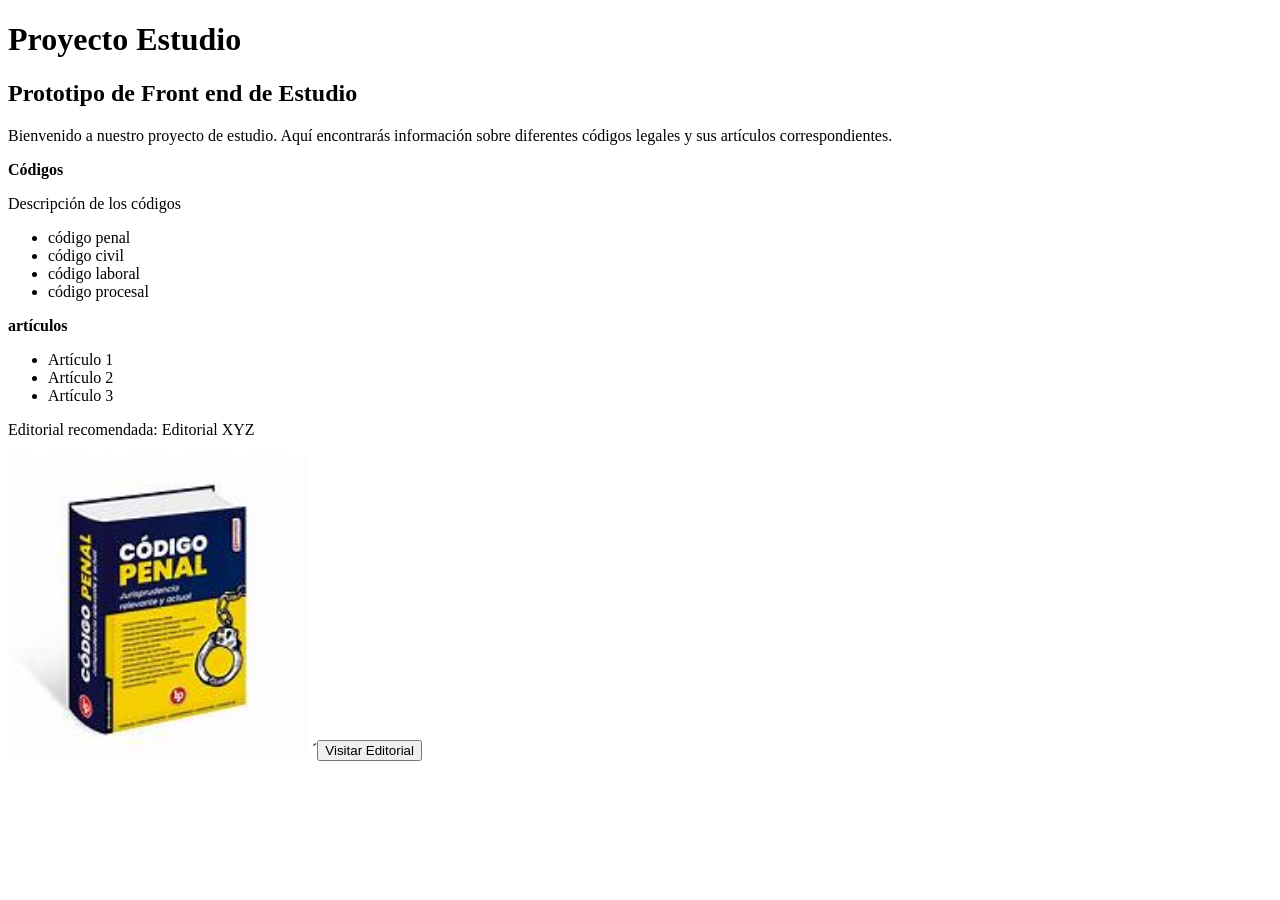
<file: index.html>
<!DOCTYPE html>
<html lang="es">
<head>
    <meta charset="UTF-8">
    <meta name="viewport" content="width=device-width, initial-scale=1.0">
    <h1>Proyecto Estudio</h1>
    <h2>Prototipo de Front end de Estudio</h2>
        <p>Bienvenido a nuestro proyecto de estudio. Aquí encontrarás información sobre diferentes códigos legales y sus artículos correspondientes.</p>
    <b>Códigos</b> 
        <p>Descripción de los códigos</p>
    <ul>
        <li>código penal</li>
        <li>código civil</li>
        <li>código laboral</li>
        <li>código procesal</li>
    </ul>
    <b>artículos</b>
    <ul>
        <li>Artículo 1</li>
        <li>Artículo 2</li>
        <li>Artículo 3</li>
    </ul>
    <p>Editorial recomendada: Editorial XYZ</p>
    <img src="./OIP.jpg" alt="Imagen de Editorial XYZ" width="300">
    ´<button onclick="window.location.href='https://www.mercadolibre.com.ar/codigo-penal-codigo-procesal-penal-de-la-nacion-codigo-procesal-penal-federal-y-constitucion-nacional-anillado-de-estudio-editorial-editorial-estudio-tapa-blanda-edicion-1-en-espanol-2026/p/MLA47087739#polycard_client=search-desktop&be_origin=backend&overlay_label=not_apply&search_layout=grid&position=1&type=product&tracking_id=f33780b8-ee3a-43ff-ba0f-1e9f8a354964&wid=MLA2048012554&sid=search';">Visitar Editorial</button>
<body>
</body>
</html>
</file>
